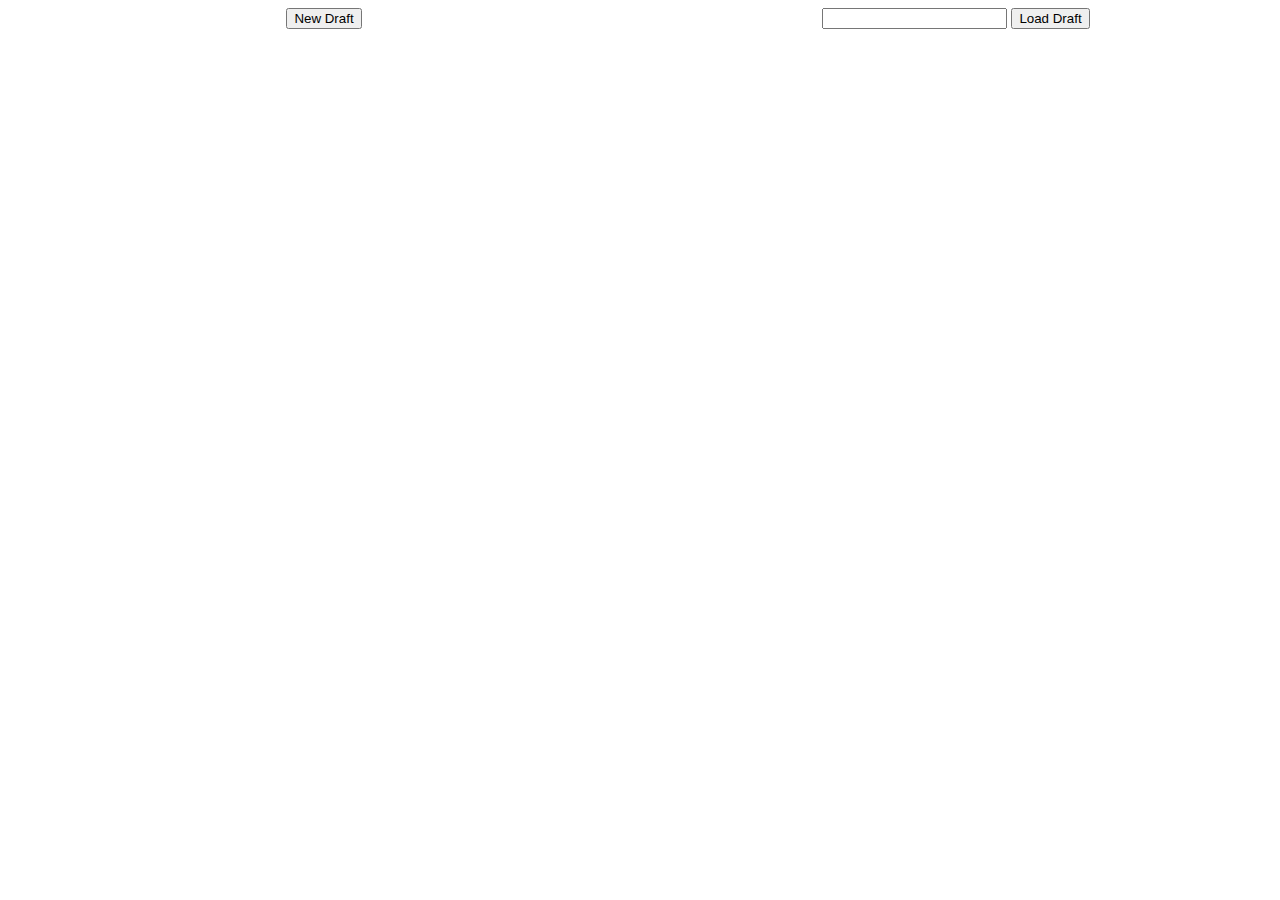
<file: app/static/index_old.html>
<!DOCTYPE html>
<html>
<head>
  <title>Competition Players</title>
  <style>
    /* Add CSS styles for current player section */
    .current-user {
      font-weight: bold;
      font-size: 18px;
      margin-bottom: 10px;
    }
    .user1 {
      color: red;
      font-weight: bold;
    }
    .user2 {
      color: blue;
      font-weight: bold;
    }
    /* Add CSS styles for user picks tables */
    .user-picks {
      margin-top: 20px;
    }
    table {
      border-collapse: collapse;
      width: 95%;
    }
    th, td {
      border: 1px solid black;
      padding: 8px;
      text-align: left;
    }
    .column-2 {
      float: left;
      width: 50%;
      text-align: center;
      margin: 0 auto;
    }
    .column-3 {
      float: left;
      width: 33.33%;
      text-align: center;
      margin: 0 auto;
    }

    /* Clear floats after the columns */
    .row:after {
      content: "";
      display: table;
      clear: both;
    }

    .footballField {
      position: relative;
      text-align: center;
      height: 491px;
      width: 325px;
      overflow: hidden;
      background-color:white;
      margin: 0 auto;
      font-size: 20px;
    }

    /* The snackbar - position it at the bottom and in the middle of the screen */
    #snackbar {
      visibility: hidden; /* Hidden by default. Visible on click */
      min-width: 250px; /* Set a default minimum width */
      margin-left: -125px; /* Divide value of min-width by 2 */
      background-color: #333; /* Black background color */
      color: #fff; /* White text color */
      text-align: center; /* Centered text */
      border-radius: 2px; /* Rounded borders */
      padding: 3px; /* Padding */
      position: fixed; /* Sit on top of the screen */
      z-index: 1; /* Add a z-index if needed */
      left: 50%; /* Center the snackbar */
      top: 1px; /* 30px from the top */
    }

    /* Show the snackbar when clicking on a button (class added with JavaScript) */
    #snackbar.show {
      visibility: visible; /* Show the snackbar */
    }
  </style>
</head>
<body>
  <div id="snackbar"></div>
  <div id="dashboardView">
    <div class="row">
      <div class="column-2">
        <button id="newDraftButton">New Draft</button>
      </div>
      <div class="column-2">
        <div>
          <input id="loadDraftTeamId">
          <button id="loadDraftButton">Load Draft</button>
        </div>
        <table id="previousDrafts">
        </table>
      </div>
    </div>
  </div>
  <div id="draftView" style="display: none;">
    <button id="leaveDraftButton">Leave Draft</button>
    <div class="row">
      <div id="userPicksUser1" class="user-picks column-3">
        <h2 class="user1">User 1 Picks</h2>
        <div id="teamIdUser1" class="user1">Team ID: </div>
        <div id="teamSizeUser1" class="user1">Team size: 0</div>
        <div id="creditUser1" class="user1">Credit: 0</div>
        <div id="footballFieldUser1" class="footballField">
          <img src="field.png" decoding="async" width="100%" height="100%" data-file-width="452" data-file-height="684">
          <div id="playerPositionsUser1">
            <div id="gkUser1" style="position:absolute; left:140px; top:430px;">GK: 0</div>
            <div id="rbUser1" style="position:absolute; left:255px; top:350px;">RB: 0</div>
            <div id="cbUser1" style="position:absolute; left:140px; top:350px;">CB: 0</div>
            <div id="lbUser1" style="position:absolute; left:25px; top:350px;">LB: 0</div>
            <div id="dmUser1" style="position:absolute; left:140px; top:285px;">DM: 0</div>
            <div id="rmUser1" style="position:absolute; left:255px; top:220px;">RM: 0</div>
            <div id="cmUser1" style="position:absolute; left:140px; top:220px;">CM: 0</div>
            <div id="lmUser1" style="position:absolute; left:25px; top:220px;">LM: 0</div>
            <div id="amUser1" style="position:absolute; left:140px; top:150px;">AM: 0</div>
            <div id="rwUser1" style="position:absolute; left:255px; top:95px;">RW: 0</div>
            <div id="lwUser1" style="position:absolute; left:25px; top:95px;">LW: 0</div>
            <div id="cfUser1" style="position:absolute; left:140px; top:60px;">CF: 0</div>
          </div>
        </div>
        <table id="pickTableUser1">
        </table>
      </div>
  
      <div id="playerSelection" class="column-3">
        <h1 id="boosterTitle">Booster ?/?</h1>
        <div class="current-user" id="currentUserSection">
          <span id="currentUser"></span>
        </div>
        <table id="playersTable">
        </table>
      </div>
  
      <div id="draftReport" class="column-3" style="display: none;">
        <h1>Draft complete!</h1>
        <div>
          <h3>Average Market Value</h3>
          <div class="row">
            <div class="column-2 user1" id="averageMarketValueUser1"></div>
            <div class="column-2 user2" id="averageMarketValueUser2"></div>
          </div>
        </div>
        <div>
          <h3>Highest Market Value</h3>
          <div class="row">
            <div class="column-2 user1" id="highestMarketValueUser1"></div>
            <div class="column-2 user2" id="highestMarketValueUser2"></div>
          </div>
        </div>
        <div>
          <h3>Lowest Market Value</h3>
          <div class="row">
            <div class="column-2 user1" id="lowestMarketValueUser1"></div>
            <div class="column-2 user2" id="lowestMarketValueUser2"></div>
          </div>
        </div>
      </div>
  
      <div id="userPicksUser2" class="user-picks column-3">
        <h2 class="user2">User 2 Picks</h2>
        <div id="teamIdUser2" class="user2">Team ID: </div>
        <div id="teamSizeUser2" class="user2">Team size: 0</div>
        <div id="creditUser2" class="user2">Credit: 0</div>
        <div id="footballFieldUser2" class="footballField">
          <img src="field.png" decoding="async" width="100%" height="100%" data-file-width="452" data-file-height="684">
          <div id="playerPositionsUser2">
            <div id="gkUser2" style="position:absolute; left:140px; top:430px;">GK: 0</div>
            <div id="rbUser2" style="position:absolute; left:255px; top:350px;">RB: 0</div>
            <div id="cbUser2" style="position:absolute; left:140px; top:350px;">CB: 0</div>
            <div id="lbUser2" style="position:absolute; left:25px; top:350px;">LB: 0</div>
            <div id="dmUser2" style="position:absolute; left:140px; top:285px;">DM: 0</div>
            <div id="rmUser2" style="position:absolute; left:255px; top:220px;">RM: 0</div>
            <div id="cmUser2" style="position:absolute; left:140px; top:220px;">CM: 0</div>
            <div id="lmUser2" style="position:absolute; left:25px; top:220px;">LM: 0</div>
            <div id="amUser2" style="position:absolute; left:140px; top:150px;">AM: 0</div>
            <div id="rwUser2" style="position:absolute; left:255px; top:95px;">RW: 0</div>
            <div id="lwUser2" style="position:absolute; left:25px; top:95px;">LW: 0</div>
            <div id="cfUser2" style="position:absolute; left:140px; top:60px;">CF: 0</div>
          </div>
        </div>
        <table id="pickTableUser2">
        </table>
      </div>
    </div>
  </div>

  <script src="script.js"></script>
</body>
</html>
</file>
